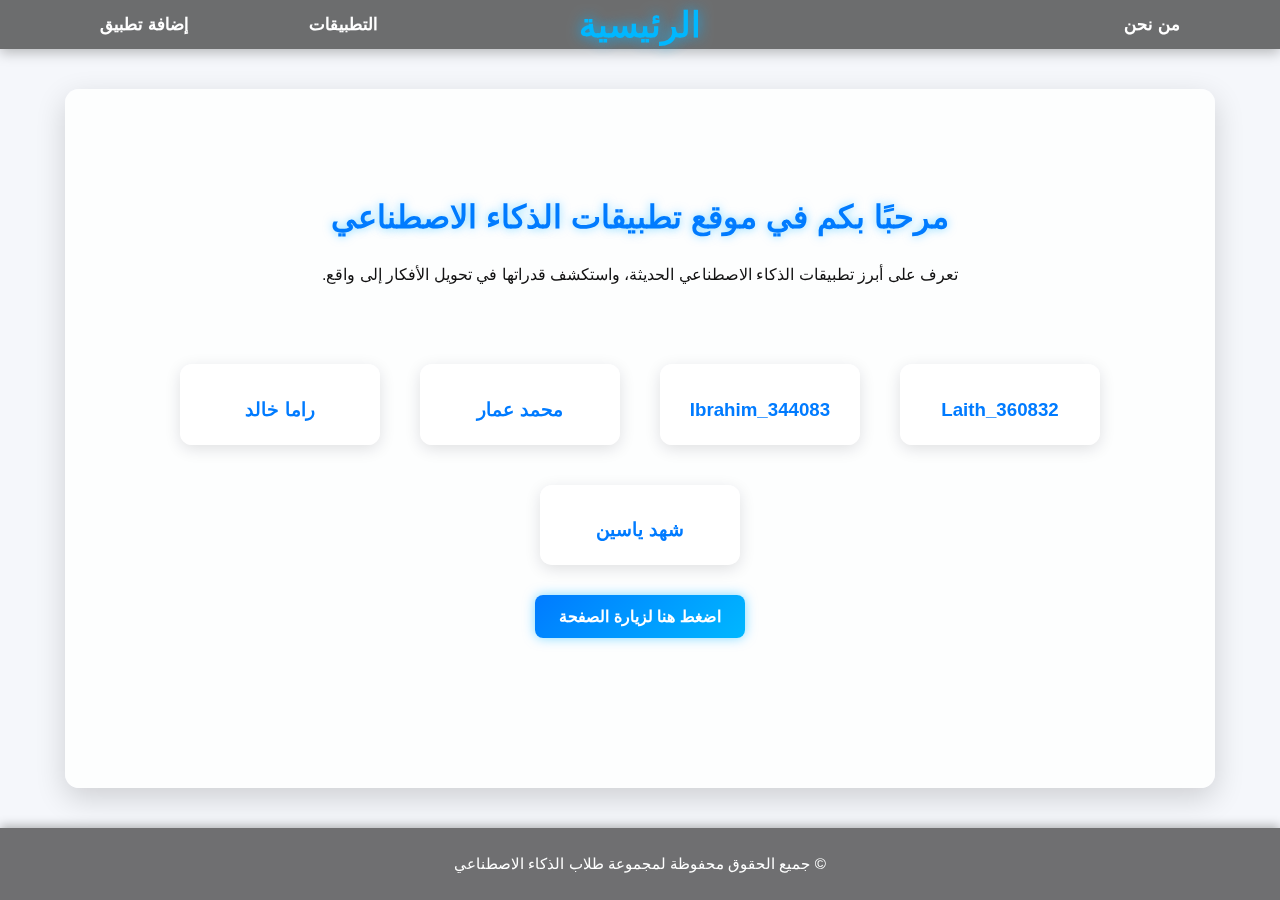
<file: index.html>
<!DOCTYPE html>
<html lang="ar">
  <head>
    <meta charset="UTF-8" />
    <meta name="viewport" content="width=device-width, initial-scale=1.0" />
    <title>الرئيسية</title>
    <link rel="stylesheet" href="style.css" />
  </head>
  <body class="home-page">
    <header>
      <nav class="nav-bar">
        <div class="nav-left">
          <a href="aboutus.html" class="nav-link">من نحن</a>
        </div>

        <a href="home.html" class="nav-current">الرئيسية</a>

        <div class="nav-right">
          <a href="apps.html" class="nav-link">التطبيقات</a>
          <a href="add_app.html" class="nav-link">إضافة تطبيق</a>
        </div>
      </nav>
    </header>

    <main>
      <section class="hero-section fade-scroll">
        <h1>مرحبًا بكم في موقع تطبيقات الذكاء الاصطناعي</h1>
        <p>
          تعرف على أبرز تطبيقات الذكاء الاصطناعي الحديثة، واستكشف قدراتها في
          تحويل الأفكار إلى واقع.
        </p>
      </section>

      <section class="team-box fade-scroll">
        <div class="member">
          <h3>Laith_360832</h3>
        </div>
        <div class="member">
          <h3>Ibrahim_344083</h3>
        </div>
        <div class="member">
          <h3>محمد عمار</h3>
        </div>
        <div class="member">
          <h3>راما خالد</h3>
        </div>
        <div class="member">
          <h3>شهد ياسين</h3>
        </div>
      </section>

      <section class="link-section fade-scroll">
        <a
          href="https://ai-students-group.github.io/Ai-apps-website/"
          target="_blank"
        >
          اضغط هنا لزيارة الصفحة
        </a>
      </section>
    </main>

    <footer>
      <p>© جميع الحقوق محفوظة لمجموعة طلاب الذكاء الاصطناعي</p>
    </footer>
  </body>
</html>
</file>
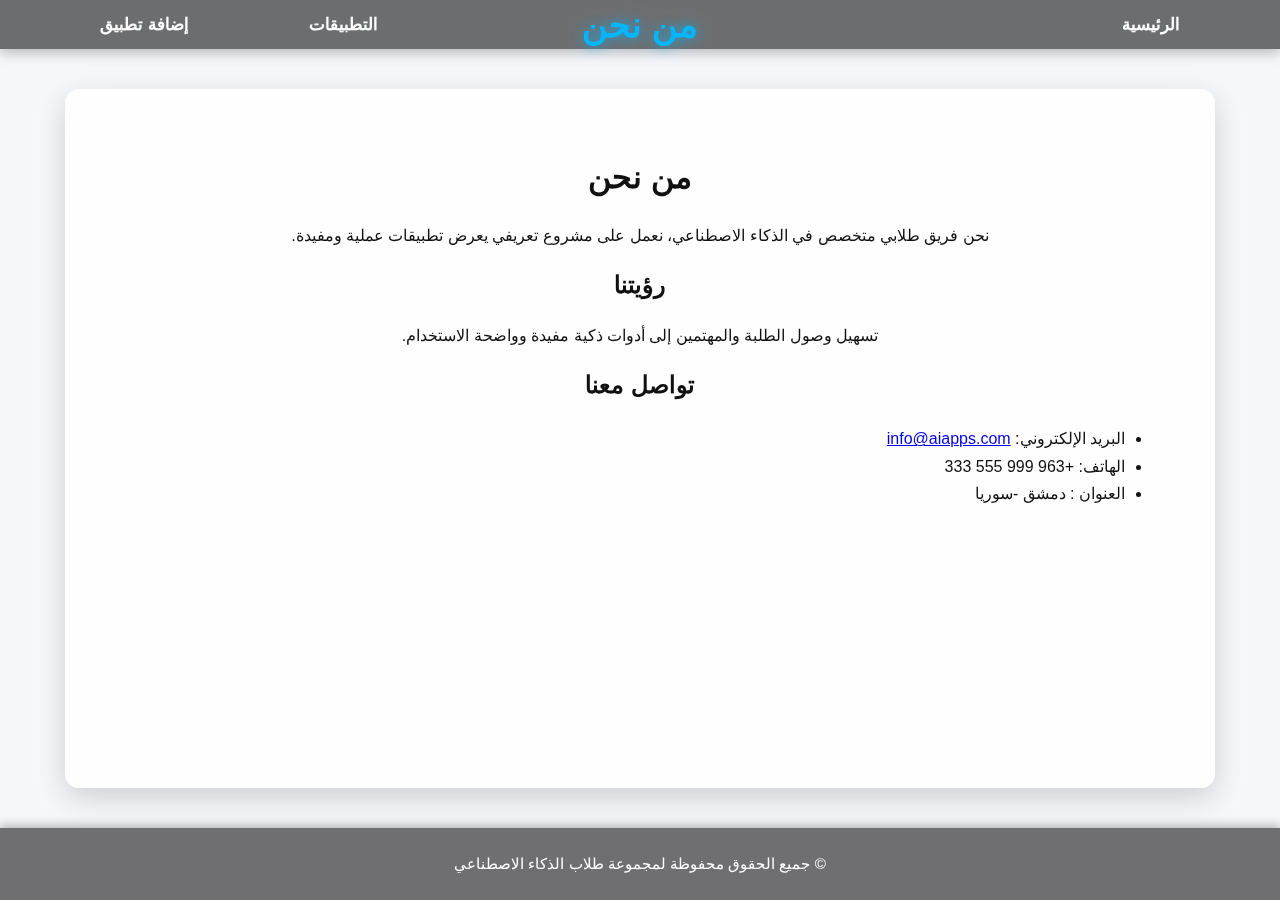
<file: aboutus.html>
<!DOCTYPE html>
<html lang="ar" dir="rtl">
  <head>
    <meta charset="utf-8" />
    <meta name="viewport" content="width=device-width,initial-scale=1" />
    <title>من نحن - تطبيقات الذكاء الاصطناعي</title>
    <link rel="stylesheet" href="style.css" />
    <script src="myFunctions.js" defer></script>
  </head>
  <body class="about-page" data-page="about">
    <header>
      <nav class="nav-bar">
        <div class="nav-left">
          <a href="home.html" class="nav-link">الرئيسية</a>
        </div>
        <div class="nav-center">
          <span class="nav-current">من نحن</span>
        </div>
        <div class="nav-right">
          <a href="apps.html" class="nav-link">التطبيقات</a>
          <a href="add_app.html" class="nav-link">إضافة تطبيق</a>
        </div>
      </nav>
    </header>

    <main>
      <section class="about-intro fade-scroll">
        <h1>من نحن</h1>
        <p>
          <center>
            نحن فريق طلابي متخصص في الذكاء الاصطناعي، نعمل على مشروع تعريفي يعرض
            تطبيقات عملية ومفيدة.
          </center>
        </p>
      </section>

      <section class="about-goal fade-scroll">
        <h2>رؤيتنا</h2>
        <p>
          <center>
            تسهيل وصول الطلبة والمهتمين إلى أدوات ذكية مفيدة وواضحة الاستخدام.
          </center>
        </p>
      </section>

      <section class="about-contact fade-scroll">
        <h2>تواصل معنا</h2>
        <ul>
          <li>
            البريد الإلكتروني:
            <a href="mailto:info@aiapps.com">info@aiapps.com</a>
          </li>
          <li>الهاتف: +963 999 555 333</li>
                    <li>العنوان : دمشق -سوريا</li>

        </ul>
      </section>
    </main>

    <footer>
      <p>© جميع الحقوق محفوظة لمجموعة طلاب الذكاء الاصطناعي</p>
    </footer>
  </body>
</html>
</file>
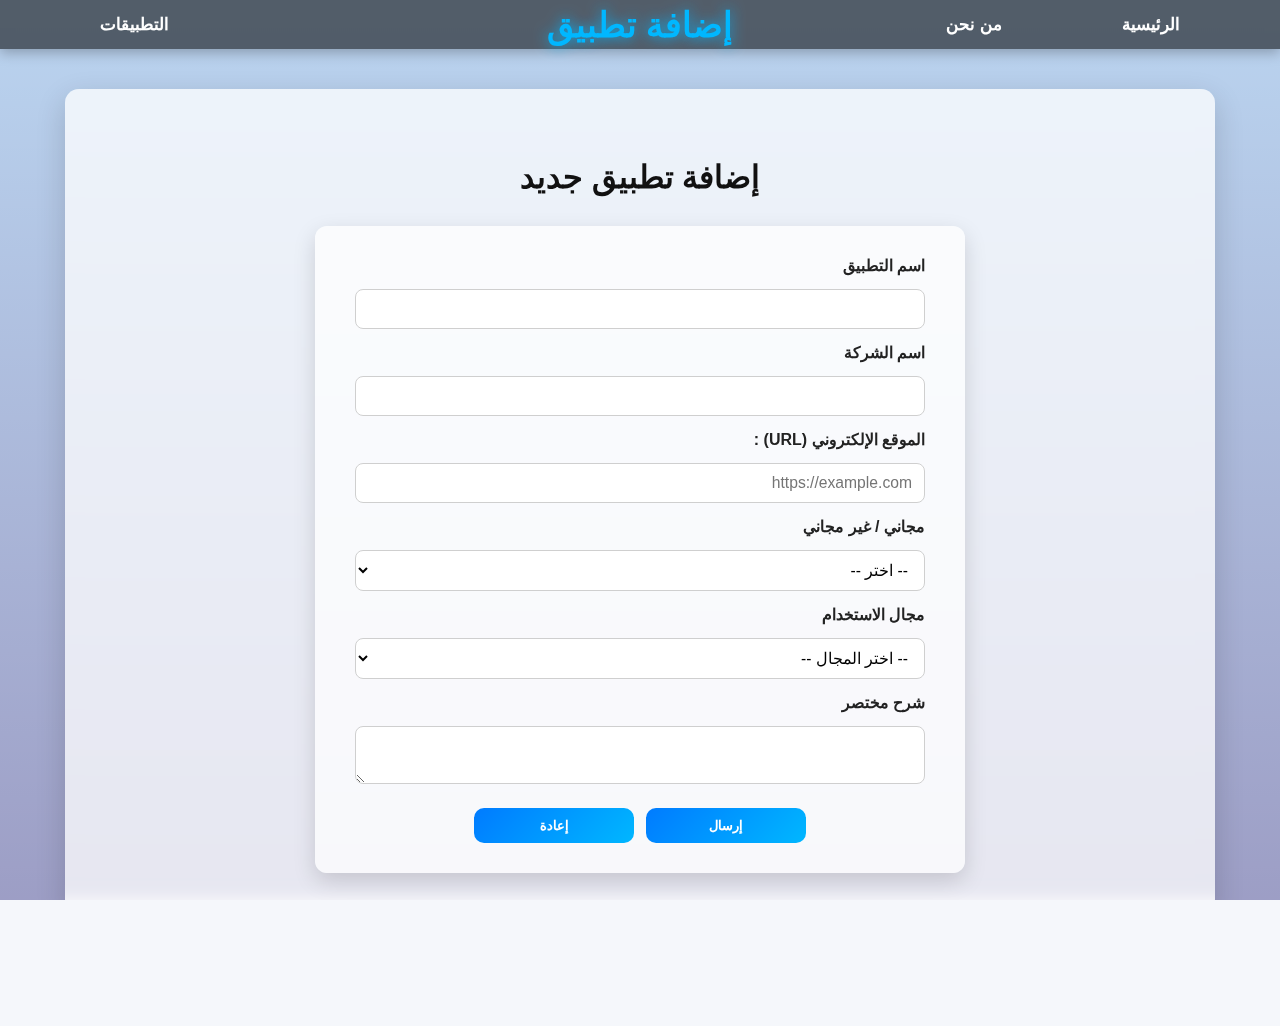
<file: add_app.html>
<!DOCTYPE html>
<html lang="ar" dir="rtl">
  <head>
    <meta charset="utf-8" />
    <meta name="viewport" content="width=device-width,initial-scale=1" />
    <title>إضافة تطبيق - تطبيقات الذكاء الاصطناعي</title>
    <link rel="stylesheet" href="style.css" />
    <script src="myFunctions.js" defer></script>
  </head>
  <body class="add-page" data-page="add">
    <header>
      <nav class="nav-bar">
        <div class="nav-left">
          <a href="home.html" class="nav-link">الرئيسية</a>
          <a href="aboutus.html" class="nav-link">من نحن</a>
        </div>
        <div class="nav-center">
          <span class="nav-current">إضافة تطبيق</span>
        </div>
        <div class="nav-right">
          <a href="apps.html" class="nav-link">التطبيقات</a>
        </div>
      </nav>
    </header>

    <main>
      <h1 class="fade-scroll">إضافة تطبيق جديد</h1>

      <form id="addAppForm" class="fade-scroll">
        <label>اسم التطبيق</label>
        <input type="text" id="appName" required />

        <label>اسم الشركة</label>
        <input type="text" id="appCompany" required />

<label for="appWebsite">الموقع الإلكتروني (URL) :</label>
<input type="url" id="appWebsite" name="appWebsite" placeholder="https://example.com" required>


        <label>مجاني / غير مجاني</label>
        <select id="appFree" required>
          <option value="">-- اختر --</option>
          <option value="مجاني">مجاني</option>
          <option value="غير مجاني">غير مجاني</option>
        </select>

        <label>مجال الاستخدام</label>
        <select id="appField" required>
          <option value="">-- اختر المجال --</option>
          <option value="تعليمي">تعليمي</option>
          <option value="كتابة">كتابة</option>
          <option value="ترجمة">ترجمة</option>
          <option value="تحليل">تحليل</option>
          <option value="أخرى">أخرى</option>
        </select>

        <label>شرح مختصر</label>
        <textarea id="appDescription" required></textarea>

        <div style="display: flex; gap: 12px">
          <input type="submit" value="إرسال" />
          <input type="reset" value="إعادة" />
        </div>
      </form>
    </main>

    <footer>
      <p>© جميع الحقوق محفوظة لمجموعة طلاب الذكاء الاصطناعي</p>
    </footer>
  </body>
</html>
</file>
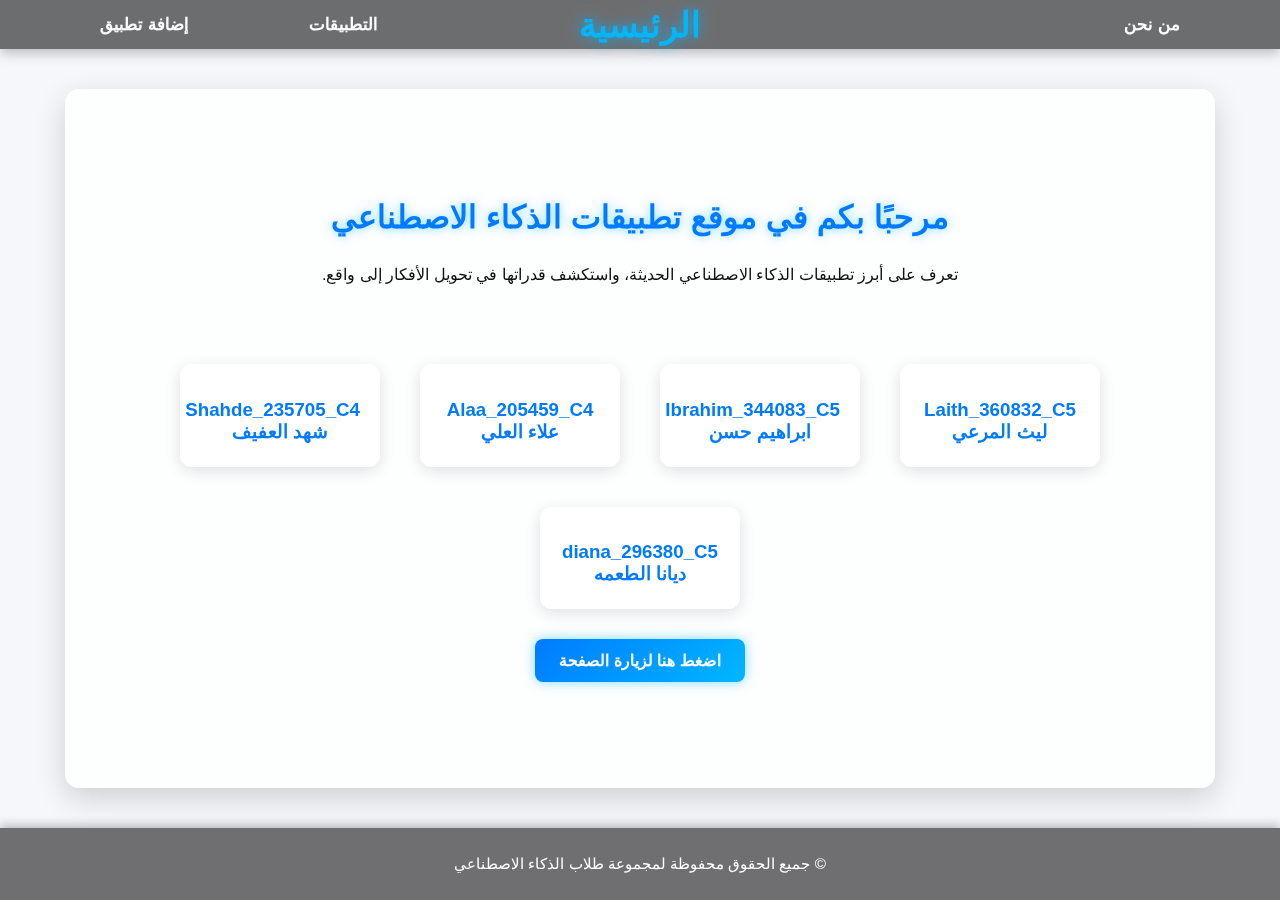
<file: home.html>
<!DOCTYPE html>
<html lang="ar">
  <head>
    <meta charset="UTF-8" />
    <meta name="viewport" content="width=device-width, initial-scale=1.0" />
    <title>الرئيسية</title>
    <link rel="stylesheet" href="style.css" />
  </head>
  <body class="home-page">
    <header>
      <nav class="nav-bar">
        <div class="nav-left">
          <a href="aboutus.html" class="nav-link">من نحن</a>
        </div>

        <a href="home.html" class="nav-current">الرئيسية</a>

        <div class="nav-right">
          <a href="apps.html" class="nav-link">التطبيقات</a>
          <a href="add_app.html" class="nav-link">إضافة تطبيق</a>
        </div>
      </nav>
    </header>

    <main>
      <section class="hero-section fade-scroll">
        <h1>مرحبًا بكم في موقع تطبيقات الذكاء الاصطناعي</h1>
        <p>
          تعرف على أبرز تطبيقات الذكاء الاصطناعي الحديثة، واستكشف قدراتها في
          تحويل الأفكار إلى واقع.
        </p>
      </section>

      <section class="team-box fade-scroll">
        <div class="member">
          <h3>Laith_360832_C5
          ليث المرعي</h3>
        </div>
        <div class="member">
          <h3>Ibrahim_344083_C5
          ابراهيم حسن</h3>
        </div>
        <div class="member">
          <h3> Alaa_205459_C4
          علاء العلي</h3>
        </div>
        <div class="member">
          <h3> Shahde_235705_C4
          شهد العفيف</h3>
        </div>
        <div class="member">
          <h3>diana_296380_C5
          ديانا الطعمه</h3>
        </div>
      </section>

      <section class="link-section fade-scroll">
        <a
          href="https://ai-students-group.github.io/"
          target="_blank"
        >
        اضغط هنا لزيارة الصفحة 
        </a>
      </section>
    </main>

    <footer>
      <p>© جميع الحقوق محفوظة لمجموعة طلاب الذكاء الاصطناعي</p>
    </footer>
  </body>
</html>
</file>
<file: style.css>
* {
  box-sizing: border-box;
  font-family: "Cairo", sans-serif;
}

html,
body {
  margin: 0;
  padding: 0;
  height: 100%;
  direction: rtl;
  color: #111;
  background-color: #f5f7fb;
  overflow-x: hidden;
}

@keyframes fadeIn {
  from {
    opacity: 0.3;
    transform: translateY(10px);
  }
  to {
    opacity: 1;
    transform: none;
  }
}

body {
  display: flex;
  flex-direction: column;
  justify-content: space-between;
  min-height: 100vh;
  opacity: 1;
  animation: fadeIn 0.8s ease;
}

body.home-page {
  background-image: url("https://images.unsplash.com/photo-1557683316-973673baf926");
}
body.about-page {
  background-image: url("https://images.unsplash.com/photo-1522202176988-66273c2fd55f");
}
body.apps-page {
  background-image: url("https://images.unsplash.com/photo-1518770660439-4636190af475");
}
body.add-page {
  background-image: linear-gradient(
      rgba(0, 102, 204, 0.24),
      rgba(0, 0, 102, 0.36)
    ),
    url("https://images.unsplash.com/photo-1555949963-aa79dcee981c");
}

body.home-page,
body.about-page,
body.apps-page,
body.add-page {
  background-size: cover;
  background-position: center;
  background-attachment: fixed;
}

header {
  background: rgba(0, 0, 0, 0.56);
  color: #fff;
  padding: 14px 0;
  backdrop-filter: blur(6px);
  box-shadow: 0 4px 12px rgba(0, 0, 0, 0.25);
  position: relative;
  z-index: 10;
}

.nav-bar {
  position: relative;
  max-width: 1200px;
  margin: 0 auto;
  padding: 0 60px;
  display: flex;
  align-items: center;
  justify-content: space-between;
}

.nav-left,
.nav-right {
  display: flex;
  gap: 100px;
  align-items: center;
}

.nav-current {
  position: absolute;
  left: 50%;
  top: 50%;
  transform: translate(-50%, -50%);
  color: #00b7ff;
  font-weight: 900;
  font-size: 2.2rem;
  letter-spacing: 2px;
  text-shadow: 0 0 14px rgba(0, 183, 255, 0.9);
  animation: glowPulse 2.6s infinite ease-in-out;
  text-decoration: none !important;
  line-height: 1;
  z-index: 10;
}

.nav-current:hover,
.nav-current:visited,
.nav-current:active {
  text-decoration: none !important;
}

.nav-left,
.nav-right {
  display: flex;
  gap: 120px;
  align-items: center;
}

.nav-link {
  color: white;
  text-decoration: none;
  font-weight: 700;
  font-size: 1.05rem;
  letter-spacing: 1.2px;
  transition: color 0.25s, transform 0.2s;
}

.nav-link:hover {
  color: #00c3ff;
  transform: scale(1.05);
}

.nav-current {
  color: #00b7ff;
  font-weight: 900;
  font-size: 2.2rem;
  letter-spacing: 2px;
  text-shadow: 0 0 14px rgba(0, 183, 255, 0.9);
  animation: glowPulse 2.6s infinite ease-in-out;
}

@keyframes glowPulse {
  0% {
    text-shadow: 0 0 6px rgba(0, 183, 255, 0.6);
  }
  50% {
    text-shadow: 0 0 22px rgba(0, 183, 255, 1);
  }
  100% {
    text-shadow: 0 0 6px rgba(0, 183, 255, 0.6);
  }
}

main {
  flex: 1;
  margin: 40px auto;
  max-width: 1150px;
  width: 90%;
  padding: 40px 50px;
  border-radius: 14px;
  box-shadow: 0 10px 30px rgba(0, 0, 0, 0.16);
  backdrop-filter: blur(8px);
  background-color: rgba(255, 255, 255, 0.8);
  color: #111;
  position: relative;
  z-index: 5;
}

body.about-page main {
  background-color: rgba(255, 255, 255, 0.85);
}

body.add-page main {
  background-color: rgba(255, 255, 255, 0.75);
}

main h1,
main h2 {
  text-align: center;
  color: #111;
  line-height: 1.7;
}

main p,
main li {
  color: #111;
  line-height: 1.7;
}

table {
  width: 100%;
  border-collapse: collapse;
  margin-top: 18px;
  background: rgba(255, 255, 255, 0.76);
  border-radius: 8px;
  overflow: hidden;
}

th,
td {
  padding: 12px;
  border-bottom: 1px solid rgba(0, 0, 0, 0.06);
  text-align: center;
  vertical-align: middle;
}

th {
  background: rgba(0, 0, 0, 0.06);
  font-weight: 700;
}


.toggle-cell {
  cursor: pointer;
  color: #0056b3;
  font-weight: 700;
  text-decoration: underline;
}

.toggle-cell:hover {
  color: #007bff;
}

.details-row {
  display: none;
  background: rgba(255, 255, 255, 0.9);
}

.details-row img {
  display: block;
  margin: 8px auto;
  border-radius: 10px;
  max-width: 140px;
}

.hero-section {
  text-align: center;
  padding: 40px 20px;
}

.hero-section h1 {
  color: #007bff;
  font-size: 2rem;
  margin-bottom: 10px;
  text-shadow: 0 0 10px rgba(0, 183, 255, 0.5);
}

.team-box {
  display: flex;
  justify-content: center;
  gap: 40px;
  flex-wrap: wrap;
  margin-top: 20px;
}

.member {
  background: rgba(255, 255, 255, 0.85);
  border-radius: 12px;
  padding: 16px 20px;
  width: 200px;
  text-align: center;
  box-shadow: 0 4px 16px rgba(0, 0, 0, 0.12);
  transition: transform 0.25s ease;
}

.member:hover {
  transform: scale(1.05);
}

.member h3 {
  color: #007bff;
  margin-bottom: 8px;
}

.link-section {
  text-align: center;
  margin-top: 30px;
}

.link-section a {
  display: inline-block;
  background: linear-gradient(135deg, #007bff, #00b7ff);
  color: white;
  padding: 12px 24px;
  border-radius: 8px;
  text-decoration: none;
  font-weight: bold;
  font-size: 1rem;
  box-shadow: 0 0 12px rgba(0, 183, 255, 0.5);
  transition: transform 0.3s, box-shadow 0.3s;
}

.link-section a:hover {
  transform: scale(1.05);
  box-shadow: 0 0 20px rgba(0, 183, 255, 0.7);
}

body.add-page form {
  display: flex;
  flex-direction: column;
  align-items: center;
  justify-content: center;
  gap: 14px;
  width: 100%;
  max-width: 650px;
  margin: 0 auto;
  background: rgba(255, 255, 255, 0.72);
  border-radius: 12px;
  padding: 30px 40px;
  box-shadow: 0 8px 22px rgba(0, 0, 0, 0.15);
}

body.add-page form label {
  align-self: flex-start;
  font-weight: 600;
  color: #222;
}

body.add-page form input[type="text"],
body.add-page form input[type="url"],
body.add-page form select,
body.add-page form textarea {
  width: 100%;
  max-width: 580px;
  padding: 10px 12px;
  border: 1px solid #cfcfcf;
  border-radius: 8px;
  outline: none;
  font-size: 0.98rem;
  background-color: rgba(255, 255, 255, 0.95);
}

body.add-page form input:focus,
body.add-page form textarea:focus {
  border-color: #007bff;
  box-shadow: 0 0 6px rgba(0, 123, 255, 0.12);
}

body.add-page form div {
  display: flex;
  justify-content: center;
  align-items: center;
  gap: 20px;
  width: 100%;
  margin-top: 10px;
}

body.add-page form input[type="submit"],
body.add-page form input[type="reset"] {
  width: 160px;
  background: linear-gradient(135deg, #007bff, #00b7ff);
  color: white;
  border: none;
  border-radius: 10px;
  padding: 10px 0;
  cursor: pointer;
  font-weight: 600;
  transition: 0.3s;
}

body.add-page form input[type="submit"]:hover,
body.add-page form input[type="reset"]:hover {
  transform: scale(1.05);
  box-shadow: 0 0 15px rgba(0, 123, 255, 0.45);
}

footer {
  background: rgba(0, 0, 0, 0.55);
  color: #fff;
  text-align: center;
  padding: 12px 10px;
  font-size: 0.95rem;
  letter-spacing: 0.5px;
  backdrop-filter: blur(6px);
  box-shadow: 0 -2px 10px rgba(0, 0, 0, 0.3);
  width: 100%;
  margin-top: auto;
}

@media (max-width: 1000px) {
  .member {
    width: 45%;
  }
  .nav-bar {
    flex-wrap: wrap;
    gap: 30px;
  }
}

@media (max-width: 600px) {
  .member {
    width: 80%;
  }
  .nav-bar {
    flex-direction: column;
    gap: 20px;
  }
}

.delete-btn {
  background: linear-gradient(135deg, #d32f2f, #b71c1c);
  color: #fff;
  border: none;
  border-radius: 8px;
  padding: 10px 24px;
  font-size: 1rem;
  font-weight: 600;
  cursor: pointer;
  transition: all 0.3s ease;
  box-shadow: 0 0 8px rgba(179, 38, 30, 0.3);
}

.delete-btn:hover {
  background: linear-gradient(135deg, #f44336, #d32f2f);
  transform: scale(1.05);
  box-shadow: 0 0 15px rgba(255, 0, 0, 0.6);
}
@media (max-width: 768px) {
  .nav-bar {
    flex-direction: column;
    align-items: center;
    text-align: center;
  }

  .nav-link {
    margin: 8px 0;
    font-size: 16px;
  }

  .hero-section {
    margin: 40px 10px;
    padding: 20px;
  }

  .hero-section h1 {
    font-size: 22px;
  }

  .hero-section p {
    font-size: 16px;
  }

  .member {
    width: 90%;
  }

  
  .table-wrapper {
    width: 100%;
    overflow-x: auto;
    -webkit-overflow-scrolling: touch;
  }

  .table-wrapper table {
    min-width: 600px;
  }

  th,
  td {
    font-size: 14px;
    padding: 10px 8px;
  }

  footer {
    font-size: 13px;
    padding: 10px;
  }
}
</file>
